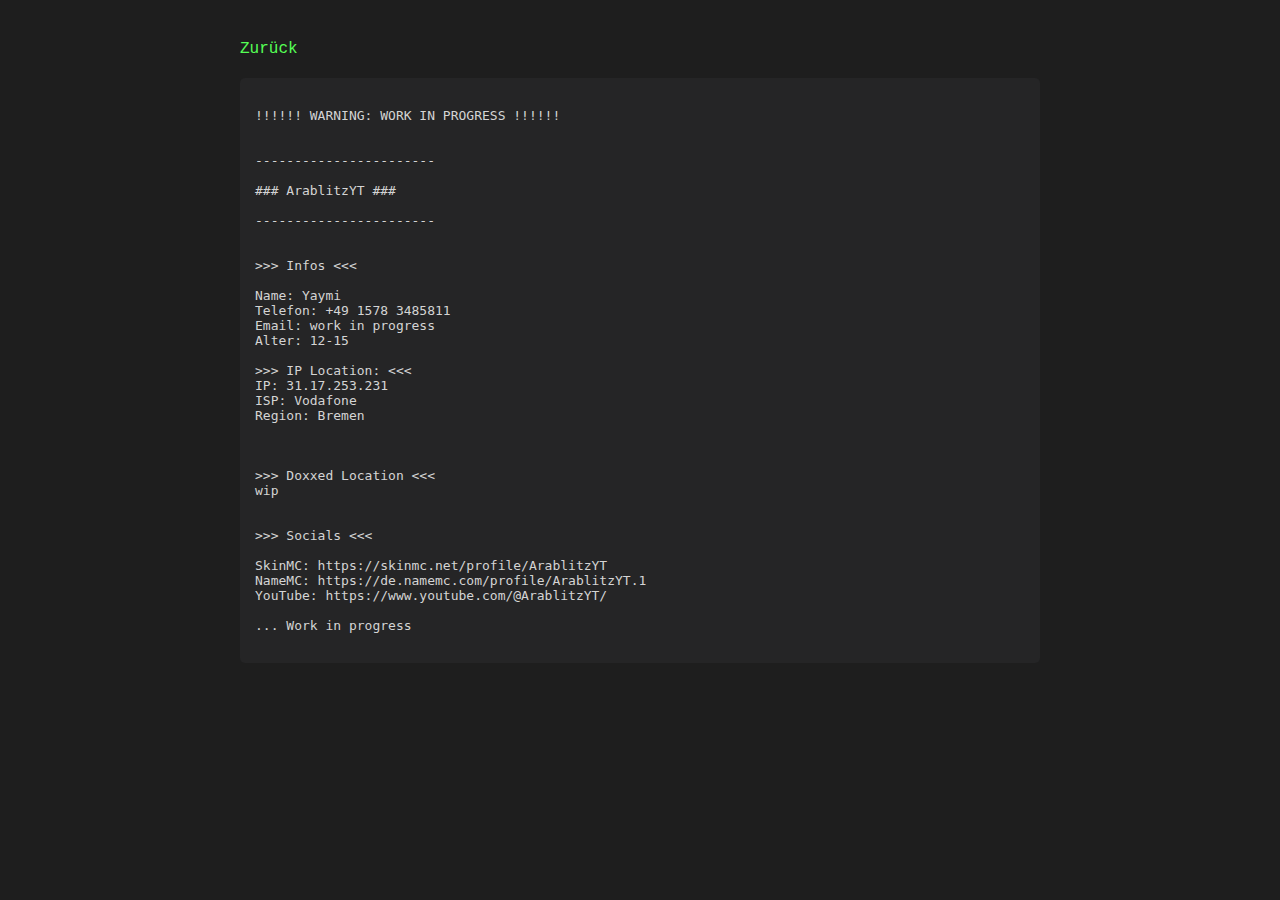
<file: ArablitzYT.html>
<!DOCTYPE html>
<html lang="en">
<head>
    <meta charset="UTF-8">
    <meta name="viewport" content="width=device-width, initial-scale=1.0">
    <title>ArablitzYT - DoxAttack</title>
    <style>
        body {
            background-color: #1e1e1e;
            color: #d4d4d4;
            font-family: 'Courier New', Courier, monospace;
            margin: 0;
            padding: 20px;
        }
        .container {
            max-width: 800px;
            margin: 0 auto;
        }
        .dox-content {
            background-color: #252526;
            padding: 15px;
            border-radius: 5px;
            overflow-x: auto;
        }
        .dox-content pre {
            margin: 0;
            white-space: pre-wrap;
            word-wrap: break-word;
        }
        .back-link {
            display: block;
            margin: 20px 0;
            color: #55ff55;
            text-decoration: none;
        }
        .back-link:hover {
            text-decoration: underline;
        }
    </style>
</head>
<body>
    <div class="container">
        <a class='back-link' href='/'>Zurück</a>
        <div class="dox-content">
            <pre>

!!!!!! WARNING: WORK IN PROGRESS !!!!!!


-----------------------

### ArablitzYT ###

-----------------------


>>> Infos <<<

Name: Yaymi
Telefon: +49 1578 3485811
Email: work in progress
Alter: 12-15

>>> IP Location: <<<
IP: 31.17.253.231
ISP: Vodafone
Region: Bremen



>>> Doxxed Location <<<
wip


>>> Socials <<<

SkinMC: https://skinmc.net/profile/ArablitzYT
NameMC: https://de.namemc.com/profile/ArablitzYT.1
YouTube: https://www.youtube.com/@ArablitzYT/

... Work in progress
            </pre>
        </div>
    </div>
</body>
</html>
</file>
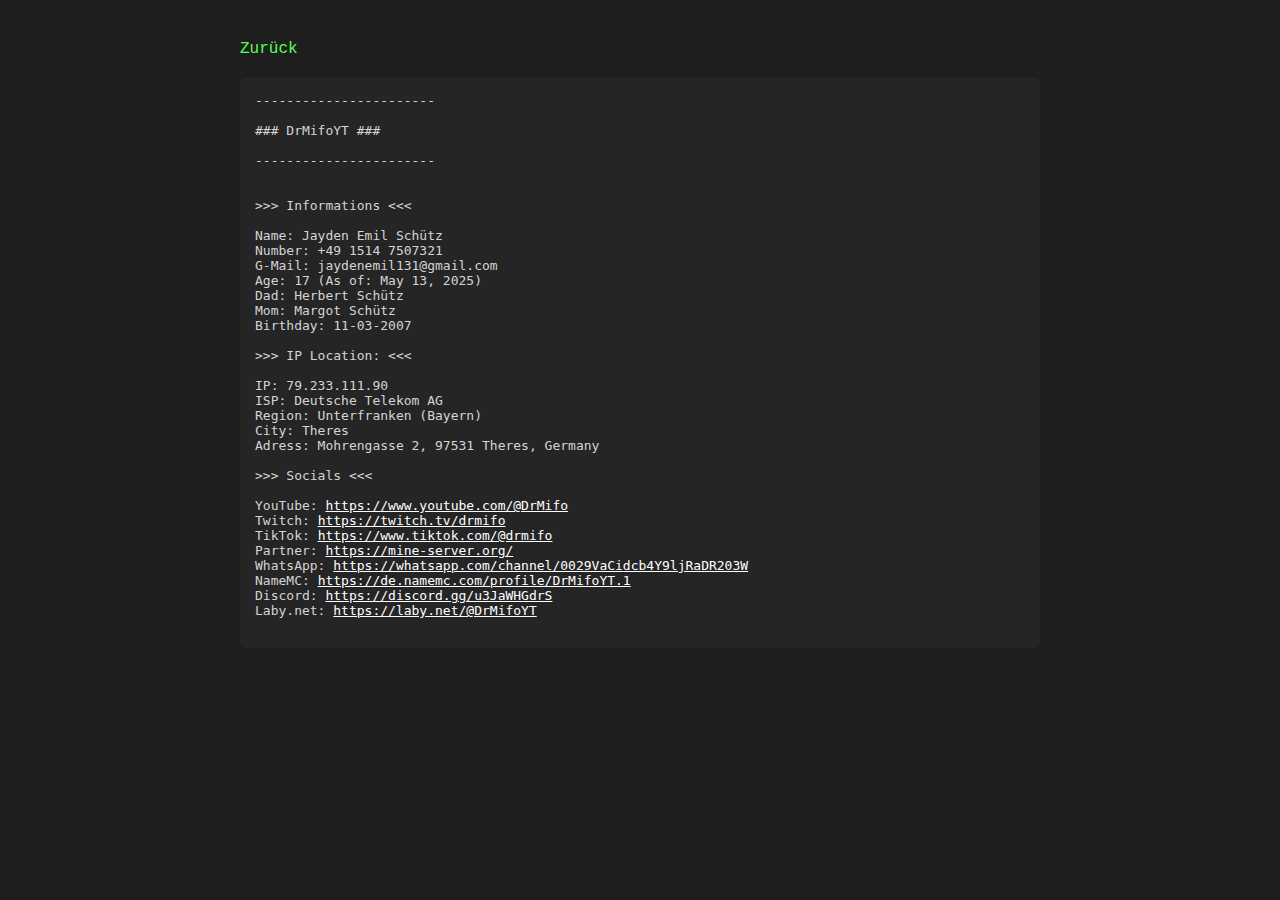
<file: drmifo.html>
<!DOCTYPE html>
<html lang="en">
<head>
    <script src="/script/autolink.js"></script>
    <link rel="stylesheet" href="css/dox.css">
    <meta charset="UTF-8">
    <meta name="viewport" content="width=device-width, initial-scale=1.0">
    <title>Dr. Mifo - DoxAttack</title>
    <style>
        body {
            background-color: #1e1e1e;
            color: #d4d4d4;
            font-family: 'Courier New', Courier, monospace;
            margin: 0;
            padding: 20px;
        }
        .container {
            max-width: 800px;
            margin: 0 auto;
        }
        .dox-content {
            background-color: #252526;
            padding: 15px;
            border-radius: 5px;
            overflow-x: auto;
        }
        .dox-content pre {
            margin: 0;
            white-space: pre-wrap;
            word-wrap: break-word;
        }
        .back-link {
            display: block;
            margin: 20px 0;
            color: #55ff55;
            text-decoration: none;
        }
        .back-link:hover {
            text-decoration: underline;
        }
    </style>
</head>
<body>
    <div class="container">
        <a href="../index.html" class="back-link">Zurück</a>
        <div class="dox-content">
            <pre>
-----------------------

### DrMifoYT ###

-----------------------


>>> Informations <<<

Name: Jayden Emil Schütz
Number: +49 1514 7507321
G-Mail: jaydenemil131@gmail.com
Age: 17 (As of: May 13, 2025)
Dad: Herbert Schütz
Mom: Margot Schütz
Birthday: 11-03-2007

>>> IP Location: <<<

IP: 79.233.111.90
ISP: Deutsche Telekom AG
Region: Unterfranken (Bayern)
City: Theres
Adress: Mohrengasse 2, 97531 Theres, Germany

>>> Socials <<<

YouTube: https://www.youtube.com/@DrMifo
Twitch: https://twitch.tv/drmifo
TikTok: https://www.tiktok.com/@drmifo
Partner: https://mine-server.org/
WhatsApp: https://whatsapp.com/channel/0029VaCidcb4Y9ljRaDR203W
NameMC: https://de.namemc.com/profile/DrMifoYT.1
Discord: https://discord.gg/u3JaWHGdrS
Laby.net: https://laby.net/@DrMifoYT
            </pre>
        </div>
    </div>
</body>
</html>
</file>
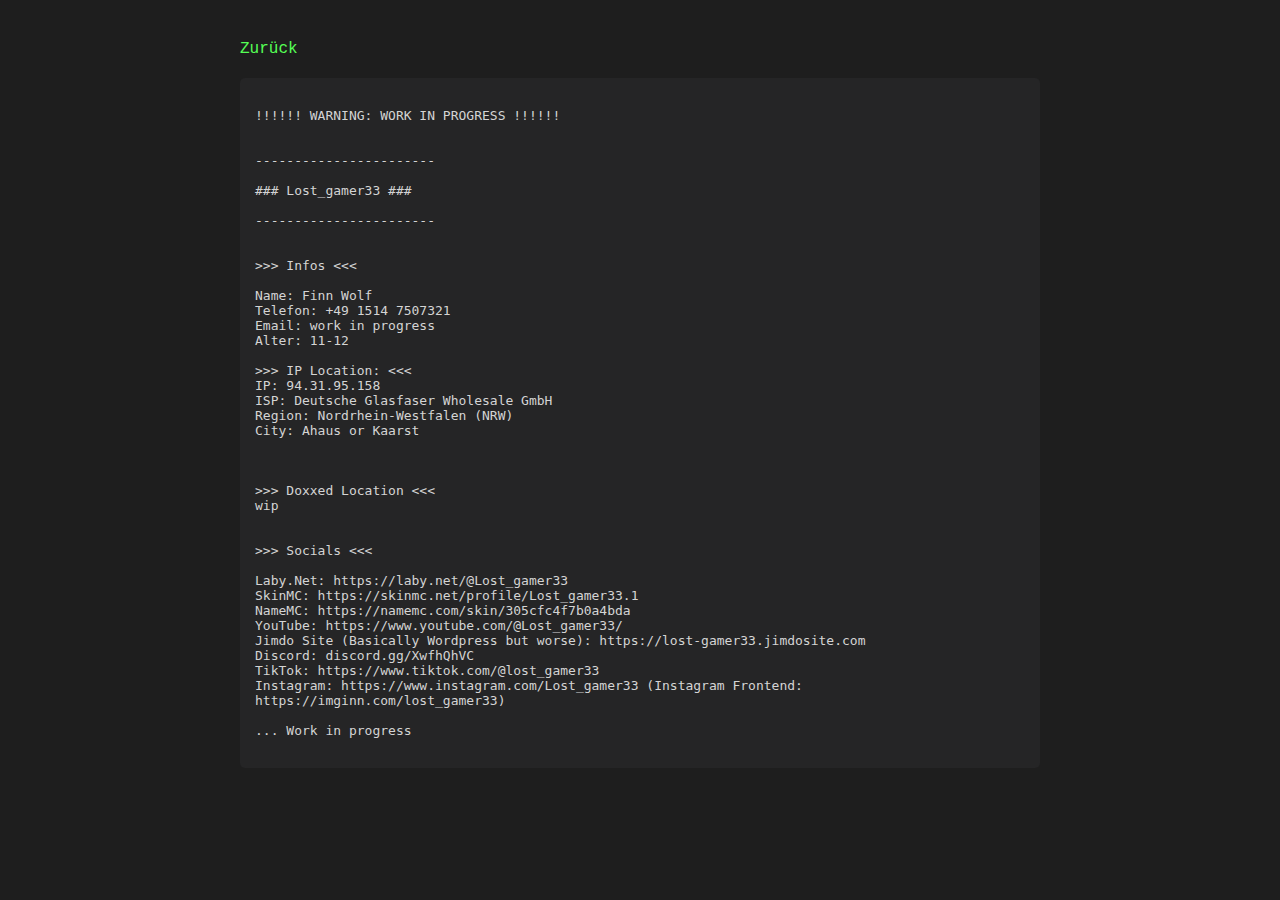
<file: lost_gamer33.html>
<!DOCTYPE html>
<html lang="en">
<head>
    <meta charset="UTF-8">
    <meta name="viewport" content="width=device-width, initial-scale=1.0">
    <title>Lost_gamer33 - DoxAttack</title>
    <style>
        body {
            background-color: #1e1e1e;
            color: #d4d4d4;
            font-family: 'Courier New', Courier, monospace;
            margin: 0;
            padding: 20px;
        }
        .container {
            max-width: 800px;
            margin: 0 auto;
        }
        .dox-content {
            background-color: #252526;
            padding: 15px;
            border-radius: 5px;
            overflow-x: auto;
        }
        .dox-content pre {
            margin: 0;
            white-space: pre-wrap;
            word-wrap: break-word;
        }
        .back-link {
            display: block;
            margin: 20px 0;
            color: #55ff55;
            text-decoration: none;
        }
        .back-link:hover {
            text-decoration: underline;
        }
    </style>
</head>
<body>
    <div class="container">
        <a class='back-link' href='/'>Zurück</a>
        <div class="dox-content">
            <pre>

!!!!!! WARNING: WORK IN PROGRESS !!!!!!


-----------------------

### Lost_gamer33 ###

-----------------------


>>> Infos <<<

Name: Finn Wolf
Telefon: +49 1514 7507321
Email: work in progress
Alter: 11-12

>>> IP Location: <<<
IP: 94.31.95.158
ISP: Deutsche Glasfaser Wholesale GmbH
Region: Nordrhein-Westfalen (NRW)
City: Ahaus or Kaarst



>>> Doxxed Location <<<
wip


>>> Socials <<<

Laby.Net: https://laby.net/@Lost_gamer33
SkinMC: https://skinmc.net/profile/Lost_gamer33.1
NameMC: https://namemc.com/skin/305cfc4f7b0a4bda
YouTube: https://www.youtube.com/@Lost_gamer33/
Jimdo Site (Basically Wordpress but worse): https://lost-gamer33.jimdosite.com
Discord: discord.gg/XwfhQhVC
TikTok: https://www.tiktok.com/@lost_gamer33
Instagram: https://www.instagram.com/Lost_gamer33 (Instagram Frontend: https://imginn.com/lost_gamer33)

... Work in progress
            </pre>
        </div>
    </div>
</body>
</html>
</file>
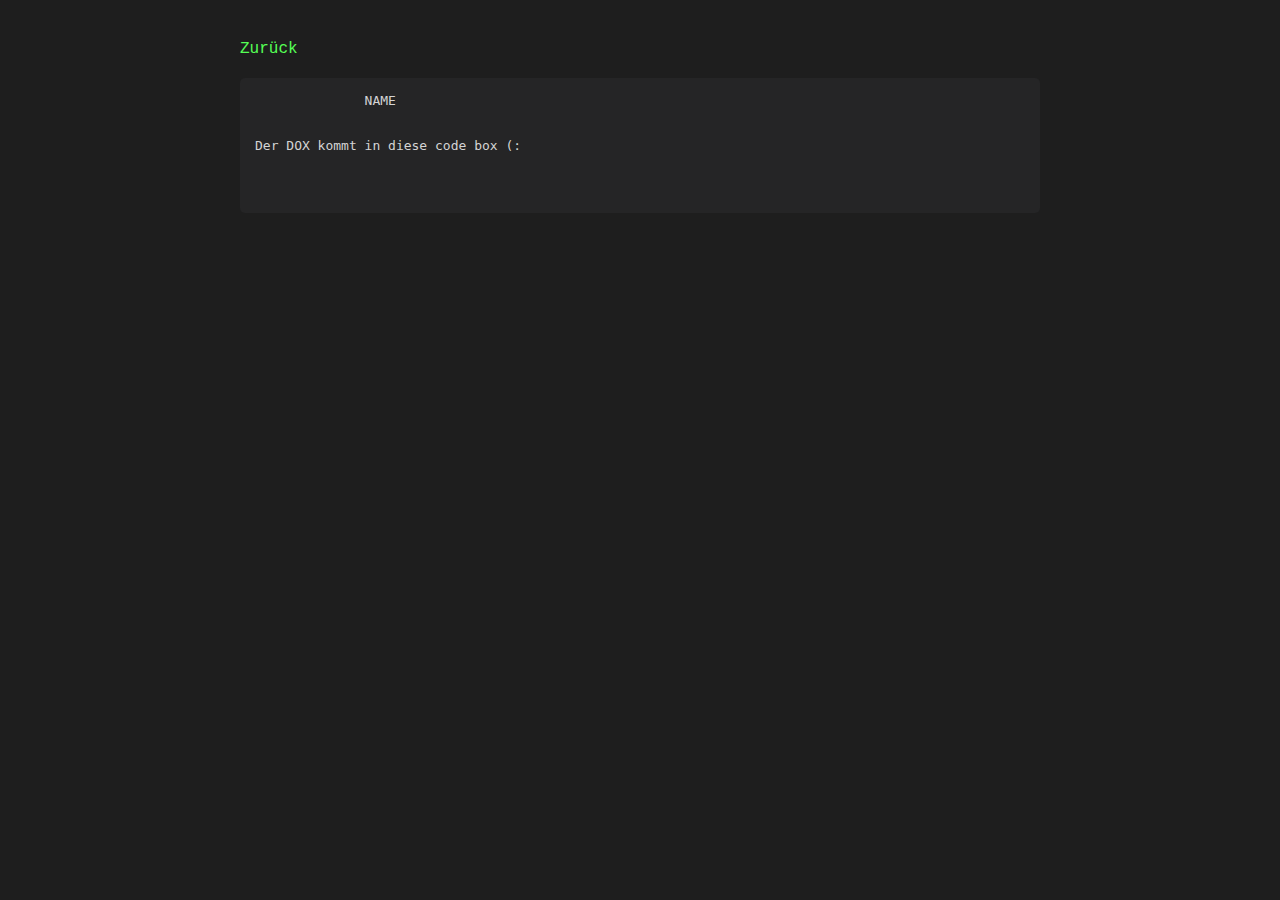
<file: template.html>
<!DOCTYPE html>
<html lang="en">
<head>
    <meta charset="UTF-8">
    <meta name="viewport" content="width=device-width, initial-scale=1.0">
    <title>NAME - DoxAttack</title>
    <style>
        body {
            background-color: #1e1e1e;
            color: #d4d4d4;
            font-family: 'Courier New', Courier, monospace;
            margin: 0;
            padding: 20px;
        }
        .container {
            max-width: 800px;
            margin: 0 auto;
        }
        .dox-content {
            background-color: #252526;
            padding: 15px;
            border-radius: 5px;
            overflow-x: auto;
        }
        .dox-content pre {
            margin: 0;
            white-space: pre-wrap;
            word-wrap: break-word;
        }
        .back-link {
            display: block;
            margin: 20px 0;
            color: #55ff55;
            text-decoration: none;
        }
        .back-link:hover {
            text-decoration: underline;
        }
    </style>
</head>
<body>
    <div class="container">
        <a class='back-link' href='/'>Zurück</a>
        <div class="dox-content">
            <pre>
              NAME

              
Der DOX kommt in diese code box (:


            </pre>
        </div>
    </div>
</body>
</html>
</file>
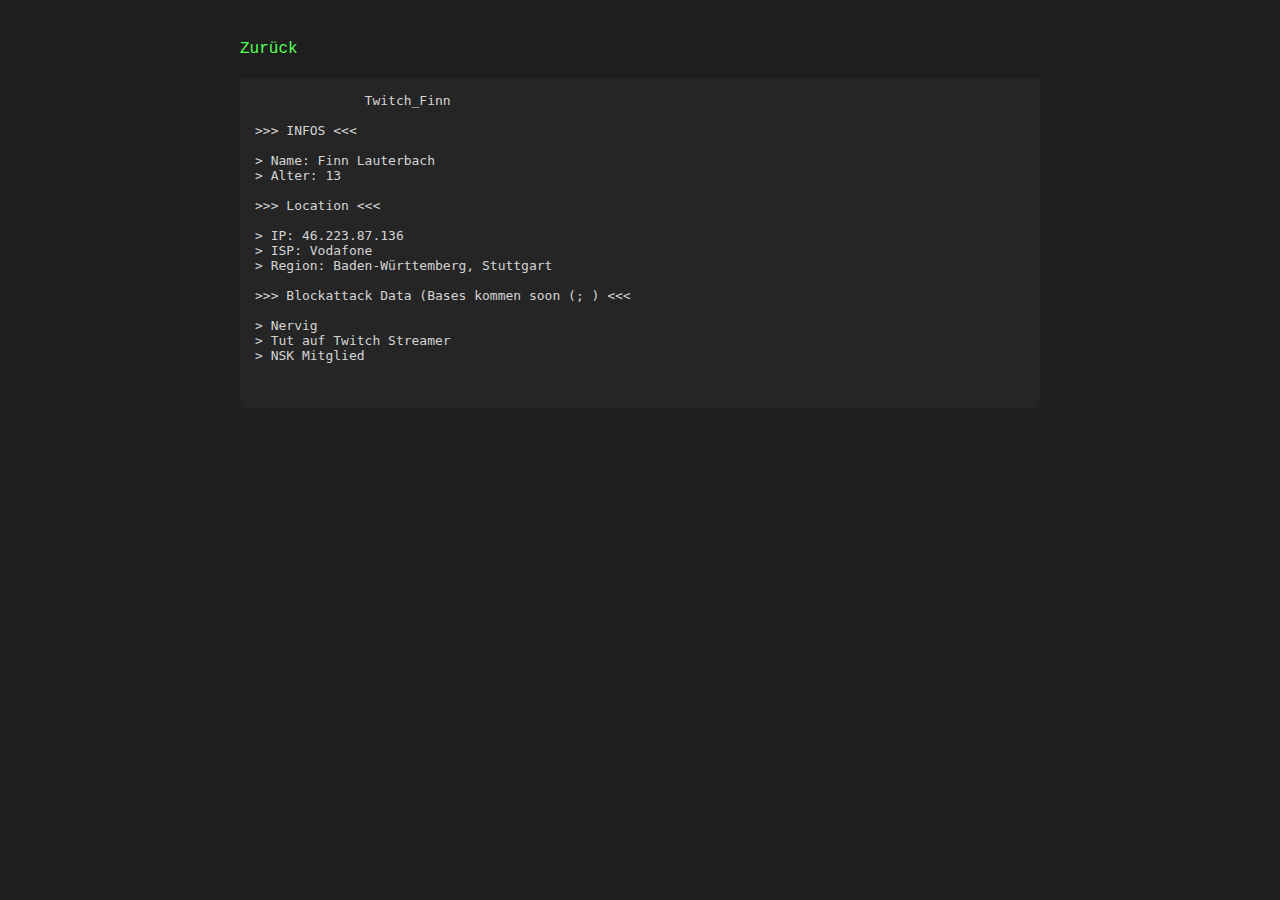
<file: twitch_finn.html>
<!DOCTYPE html>
<html lang="en">
<head>
    <script src="/script/autolink.js"></script>
    <meta charset="UTF-8">
    <meta name="viewport" content="width=device-width, initial-scale=1.0">
    <title>Twitch_Finn - DoxAttack</title>
    <style>
        body {
            background-color: #1e1e1e;
            color: #d4d4d4;
            font-family: 'Courier New', Courier, monospace;
            margin: 0;
            padding: 20px;
        }
        .container {
            max-width: 800px;
            margin: 0 auto;
        }
        .dox-content {
            background-color: #252526;
            padding: 15px;
            border-radius: 5px;
            overflow-x: auto;
        }
        .dox-content pre {
            margin: 0;
            white-space: pre-wrap;
            word-wrap: break-word;
        }
        .back-link {
            display: block;
            margin: 20px 0;
            color: #55ff55;
            text-decoration: none;
        }
        .back-link:hover {
            text-decoration: underline;
        }
    </style>
</head>
<body>
    <div class="container">
        <a class='back-link' href='/'>Zurück</a>
        <div class="dox-content">
            <pre>
              Twitch_Finn

>>> INFOS <<<  

> Name: Finn Lauterbach
> Alter: 13

>>> Location <<<

> IP: 46.223.87.136
> ISP: Vodafone
> Region: Baden-Württemberg, Stuttgart

>>> Blockattack Data (Bases kommen soon (; ) <<<

> Nervig
> Tut auf Twitch Streamer
> NSK Mitglied

            </pre>
        </div>
    </div>
</body>
</html>
</file>
<file: css/dox.css>
a {
  color: white;
}
</file>
